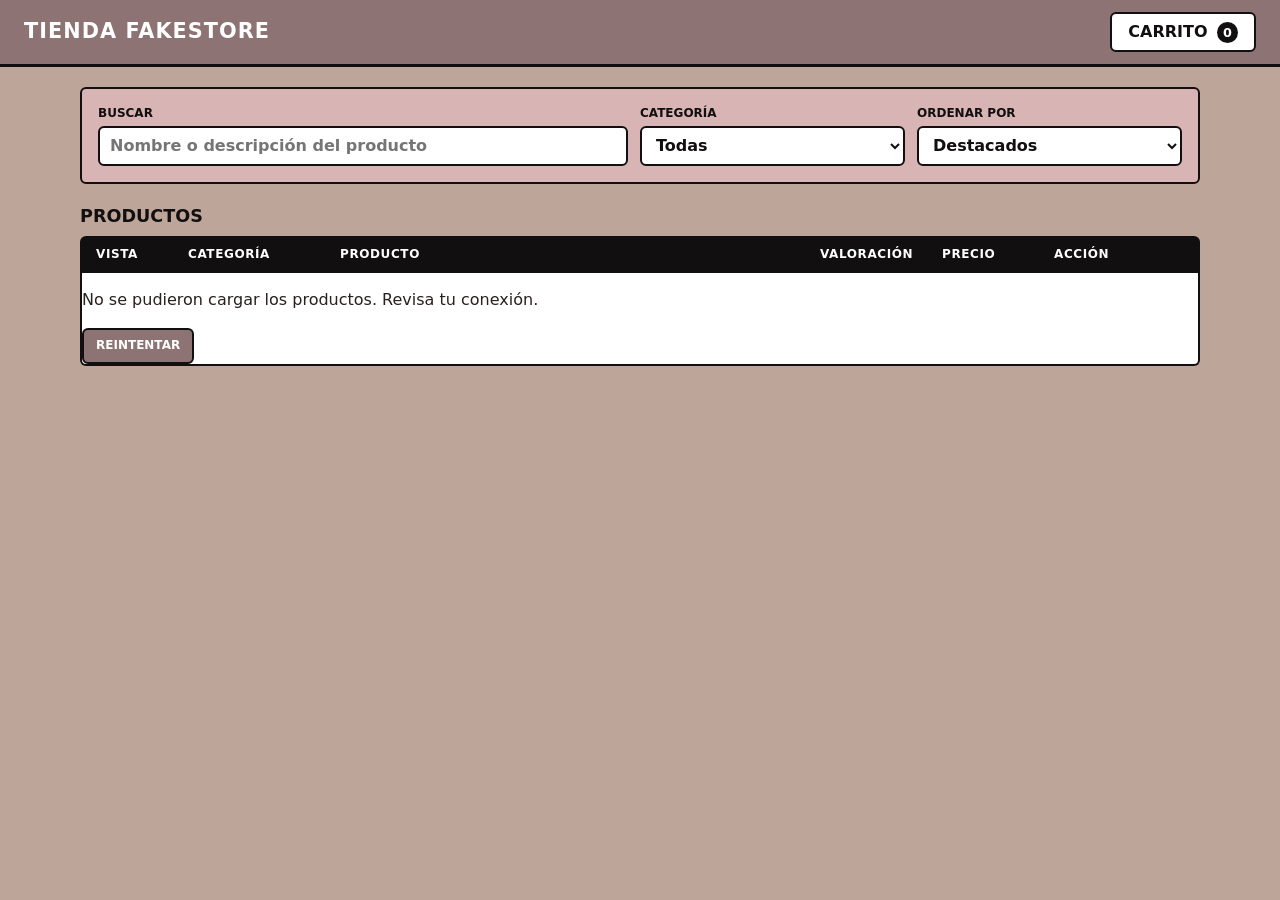
<file: proyecto/proyecto/index.html>
<!DOCTYPE html>
<html lang="es">
<head>
  <meta charset="UTF-8">
  <meta name="viewport" content="width=device-width, initial-scale=1">
  <title>Tienda FakeStore - Panel de Productos</title>
  <link rel="stylesheet" href="css/styles.css">
</head>
<body>
  <header class="header">
    <div class="header__brand">
      <h1 class="header__title">TIENDA FAKESTORE</h1>
    </div>
    <button id="cart-toggle" class="cart-toggle" aria-controls="cart" aria-expanded="false">
      CARRITO <span id="cart-count" class="badge">0</span>
    </button>
  </header>

  <main class="container">
    

    <section class="toolbar" aria-label="Búsqueda, filtros y orden">
      <div class="field field--search">
        <label for="search">Buscar</label>
        <input id="search" type="search" placeholder="Nombre o descripción del producto" autocomplete="off">
      </div>
      <div class="field">
        <label for="category">Categoría</label>
        <select id="category"><option value="all">Todas</option></select>
      </div>
      <div class="field">
        <label for="sort">Ordenar por</label>
        <select id="sort">
          <option value="featured">Destacados</option>
          <option value="price-asc">Precio: menor a mayor</option>
          <option value="price-desc">Precio: mayor a menor</option>
          <option value="name-asc">Nombre: A-Z</option>
          <option value="name-desc">Nombre: Z-A</option>
          <option value="rating-desc">Mejor valorados</option>
        </select>
      </div>
    </section>

    <div class="table-header-info">
      <h2 class="section-title">Productos</h2>
      <p id="status" class="status" role="status" aria-live="polite"></p>
    </div>

    <div class="matrix-head" aria-hidden="true">
      <span>Vista</span>
      <span>Categoría</span>
      <span>Producto</span>
      <span>Valoración</span>
      <span>Precio</span>
      <span>Acción</span>
    </div>

    <section id="products" class="grid grid--matrix" aria-label="Lista de productos"></section>
  </main>

  <div id="overlay" class="overlay"></div>
  
  <aside id="cart" class="cart" aria-label="Carrito de compras">
    <div class="cart__header">
      <h2>CARRITO <small>tu carrito</small></h2>
      <button id="cart-close" class="icon-btn" aria-label="Cerrar carrito">X</button>
    </div>
    <ul id="cart-items" class="cart__items"></ul>
    <div class="cart__footer">
      <p class="cart__total">TOTAL <strong id="cart-total">$0.00</strong></p>
      <div class="cart__actions">
        <button id="cart-clear" class="btn btn--ghost">Vaciar carrito</button>
        <button id="cart-checkout" class="btn">Finalizar compra</button>
      </div>
    </div>
  </aside>

  <script src="js/api.js"></script>
  <script src="js/storage.js"></script>
  <script src="js/cart.js"></script>
  <script src="js/filters.js"></script>
  <script src="js/ui.js"></script>
  <script src="js/app.js"></script>
</body>
</html>
</file>
<file: proyecto/proyecto/css/styles.css>
:root {
  --ink: #8d7373;
  --paper: #d8b4b4;
  --bg: #bea599;
  --muted: #775959;
  --accent: #8d7373;
  --line: #110f0f;
  --radius: 6px;
  --font: system-ui, -apple-system, "Segoe UI", Roboto, Arial, sans-serif;
}

*, *::before, *::after {
  box-sizing: border-box;
}

body {
  margin: 0;
  font-family: var(--font);
  background: var(--bg);
  color: #2b1f1f;
  line-height: 1.4;
}

button, input, select {
  font: inherit;
}

:focus-visible {
  outline: 2px solid var(--line);
  outline-offset: 2px;
}

.container {
  max-width: 1200px;
  margin: 0 auto;
  padding: 20px clamp(12px, 4vw, 40px) 60px;
}

/* Pone la barra de búsqueda y los selectores uno al lado del otro */
.toolbar {
  display: grid;
  grid-template-columns: 2fr 1fr 1fr;
  gap: 16px;
}

.field {
  display: flex;
  flex-direction: column;
  gap: 4px;
}

.field label {
  font-weight: 700;
  text-transform: uppercase;
  font-size: .85rem;
}

input, select {
  min-height: 44px;
  padding: 0 12px;
  border: 2px solid var(--ink);
  border-radius: var(--radius);
  background: #f8c4c4;
  color: #533a3a;
}

.status {
  margin: 12px 0 0;
  color: var(--muted);
  font-size: .9rem;
  min-height: 1.3em;
}

.section-title {
  margin: 12px 0;
  text-transform: uppercase;
  font-size: 1.1rem;
}

.carousel { display: flex; align-items: center; justify-content: center; gap: 12px;
  margin-bottom: 20px; padding: 16px; background: #fff; border: 2px solid var(--ink); border-radius: var(--radius); }
.carousel__slide { flex: 1; text-align: center; }
.carousel__slide img { width: 100%; max-width: 280px; height: 220px; object-fit: contain; }
.carousel__slide p { margin: 8px 0 0; font-weight: 700; }
.carousel__btn { width: 44px; height: 44px; font-size: 1.6rem; background: var(--ink); color: #fff;
  border: 0; border-radius: var(--radius); cursor: pointer; }

/* Menú superior que se queda fijo cuando bajamos la página */
.header {
  position: sticky;
  top: 0;
  z-index: 20;
  display: flex;
  justify-content: space-between;
  align-items: center;
  padding: 12px 24px;
  background: var(--ink);
  color: #fff;
  border-bottom: 3px solid var(--line);
}

.header__brand {
  display: flex;
  flex-direction: column;
}

.header__tag {
  font-size: 0.65rem;
  font-weight: 800;
  letter-spacing: 0.12em;
  color: #f2dada;
  text-transform: uppercase;
}

.header__title {
  margin: 0;
  font-size: 1.3rem;
  letter-spacing: 0.05em;
}

.cart-toggle {
  min-height: 40px;
  padding: 0 16px;
  background: #fff;
  color: var(--line);
  border: 2px solid var(--line);
  border-radius: var(--radius);
  font-weight: 800;
  cursor: pointer;
}

.badge {
  display: inline-block;
  min-width: 20px;
  padding: 2px 6px;
  margin-left: 4px;
  background: var(--line);
  color: #fff;
  border-radius: 999px;
  font-size: 0.8rem;
}

/* Panel de Filtros */
.toolbar {
  display: grid;
  grid-template-columns: 2fr 1fr 1fr;
  gap: 12px;
  background: var(--paper);
  padding: 16px;
  border: 2px solid var(--line);
  border-radius: var(--radius);
  margin-bottom: 20px;
}

.field {
  display: flex;
  flex-direction: column;
  gap: 4px;
}

.field label {
  font-weight: 800;
  text-transform: uppercase;
  font-size: 0.75rem;
  color: var(--line);
}

input, select {
  min-height: 40px;
  padding: 0 10px;
  border: 2px solid var(--line);
  border-radius: var(--radius);
  background: #ffffff;
  color: #110f0f;
  font-weight: 600;
}

.table-header-info {
  display: flex;
  justify-content: space-between;
  align-items: flex-end;
  margin-bottom: 8px;
}

.section-title {
  margin: 0;
  font-size: 1.1rem;
  text-transform: uppercase;
  font-weight: 800;
  color: var(--line);
}

.status {
  margin: 0;
  color: #3d2929;
  font-size: 0.85rem;
  font-weight: 600;
}

/* Formato Tabular / Matriz */
.matrix-head {
  display: grid;
  grid-template-columns: 80px 140px 1.8fr 110px 100px 130px;
  gap: 12px;
  padding: 10px 16px;
  background: var(--line);
  color: #ffffff;
  font-weight: 800;
  font-size: 0.75rem;
  text-transform: uppercase;
  letter-spacing: 0.05em;
  border-radius: var(--radius) var(--radius) 0 0;
}

.grid--matrix {
  display: flex;
  flex-direction: column;
  border: 2px solid var(--line);
  border-top: 0;
  background: #ffffff;
  border-radius: 0 0 var(--radius) var(--radius);
}

.card {
  display: grid;
  grid-template-columns: 80px 140px 1.8fr 110px 100px 130px;
  gap: 12px;
  align-items: center;
  padding: 10px 16px;
  border-bottom: 1px solid #d4c2c2;
  background: #ffffff;
}

.card:nth-child(even) {
  background: #fbf5f5;
}

.card:hover {
  background: #f1e2e2;
}

.card__img {
  width: 60px;
  height: 60px;
  object-fit: contain;
  background: #fff;
  border: 1px solid var(--line);
  padding: 4px;
  border-radius: 4px;
}

.card__title {
  margin: 0;
  font-size: 0.9rem;
  font-weight: 700;
  color: #110f0f;
}

.card__category {
  margin: 0;
  font-size: 0.7rem;
  font-weight: 800;
  text-transform: uppercase;
  color: var(--muted);
  background: #f2dada;
  padding: 4px 8px;
  border-radius: 4px;
  width: fit-content;
}

.card__rating {
  margin: 0;
  font-size: 0.8rem;
  font-weight: 700;
}

.card__price {
  margin: 0;
  font-size: 1.05rem;
  font-weight: 800;
}

.btn {
  min-height: 36px;
  padding: 0 12px;
  border: 2px solid var(--line);
  border-radius: var(--radius);
  background: var(--ink);
  color: #fff;
  font-weight: 800;
  font-size: 0.75rem;
  text-transform: uppercase;
  cursor: pointer;
}

.btn:hover {
  background: var(--line);
}

.btn--ghost {
  background: #fff;
  color: var(--line);
}

/* Skeletons */
.skeleton {
  height: 72px;
  background: linear-gradient(90deg, #ebdada 25%, #f5ecec 50%, #ebdada 75%);
  background-size: 200% 100%;
  border-bottom: 1px solid #d4c2c2;
  animation: shimmer 1.2s infinite;
}

@keyframes shimmer {
  to { background-position: -200% 0; }
}

/* Carrito Lateral */
.overlay {
  position: fixed;
  inset: 0;
  z-index: 30;
  background: rgba(0,0,0,0.5);
  opacity: 0;
  visibility: hidden;
  transition: opacity 0.2s;
}

.overlay.open {
  opacity: 1;
  visibility: visible;
}

.cart {
  position: fixed;
  top: 0;
  right: 0;
  z-index: 40;
  width: min(420px, 100%);
  height: 100%;
  display: flex;
  flex-direction: column;
  background: #ffffff;
  border-left: 3px solid var(--line);
  transform: translateX(100%);
  visibility: hidden;
  transition: transform 0.2s, visibility 0.2s;
}

.cart.open {
  transform: none;
  visibility: visible;
}

.cart__header {
  display: flex;
  justify-content: space-between;
  align-items: center;
  padding: 14px 16px;
  background: var(--ink);
  color: #fff;
  border-bottom: 2px solid var(--line);
}

.cart__header h2 { margin: 0; font-size: 1.1rem; }

.icon-btn {
  width: 36px;
  height: 36px;
  background: #fff;
  color: var(--line);
  border: 2px solid var(--line);
  border-radius: var(--radius);
  font-weight: 800;
  cursor: pointer;
}

.cart__items {
  flex: 1;
  margin: 0;
  padding: 12px;
  list-style: none;
  overflow-y: auto;
}

.cart-item {
  display: grid;
  grid-template-columns: 50px 1fr auto;
  gap: 10px;
  padding: 10px 0;
  border-bottom: 1px solid #e0d0d0;
}

.cart-item img {
  width: 50px;
  height: 50px;
  object-fit: contain;
  border: 1px solid var(--line);
  background: #fff;
}

.cart-item__title { margin: 0; font-size: 0.85rem; font-weight: 700; }
.cart-item__price { margin: 2px 0 4px; color: var(--muted); font-size: 0.8rem; }

.qty button {
  width: 28px;
  height: 28px;
  border: 1px solid var(--line);
  background: #fff;
  border-radius: 4px;
  font-weight: 800;
  cursor: pointer;
}

.cart__footer {
  padding: 16px;
  border-top: 2px solid var(--line);
  background: var(--paper);
}

.cart__total {
  display: flex;
  justify-content: space-between;
  align-items: baseline;
  margin: 0 0 12px;
  font-weight: 800;
}

.cart__total strong {
  font-size: 1.6rem;
}

.cart__actions {
  display: flex;
  gap: 8px;
}

.cart__actions .btn {
  flex: 1;
  font-size: .8rem;
}

@media (max-width: 1023px) {
  .toolbar {
    grid-template-columns: 1fr 1fr;
  }
  .field--search {
    grid-column: 1 / -1;
  }
}

@media (max-width: 767px) {
  .toolbar {
    gap: 10px;
  }
  .grid {
    grid-template-columns: repeat(2, 1fr);
    gap: 10px;
  }
  .card {
    grid-template-columns: 70px 1fr;
    grid-template-areas:
      "img title"
      "img category"
      "img price"
      "rating action";
    gap: 8px;
    padding: 12px;
    border-bottom: 2px solid var(--line);
  }
}

@media (max-width: 380px) {
  .grid {
    grid-template-columns: 1fr;
  }
}

@media (prefers-reduced-motion: reduce) {
  * {
    animation: none !important;
    transition: none !important;
  }
}
</file>
